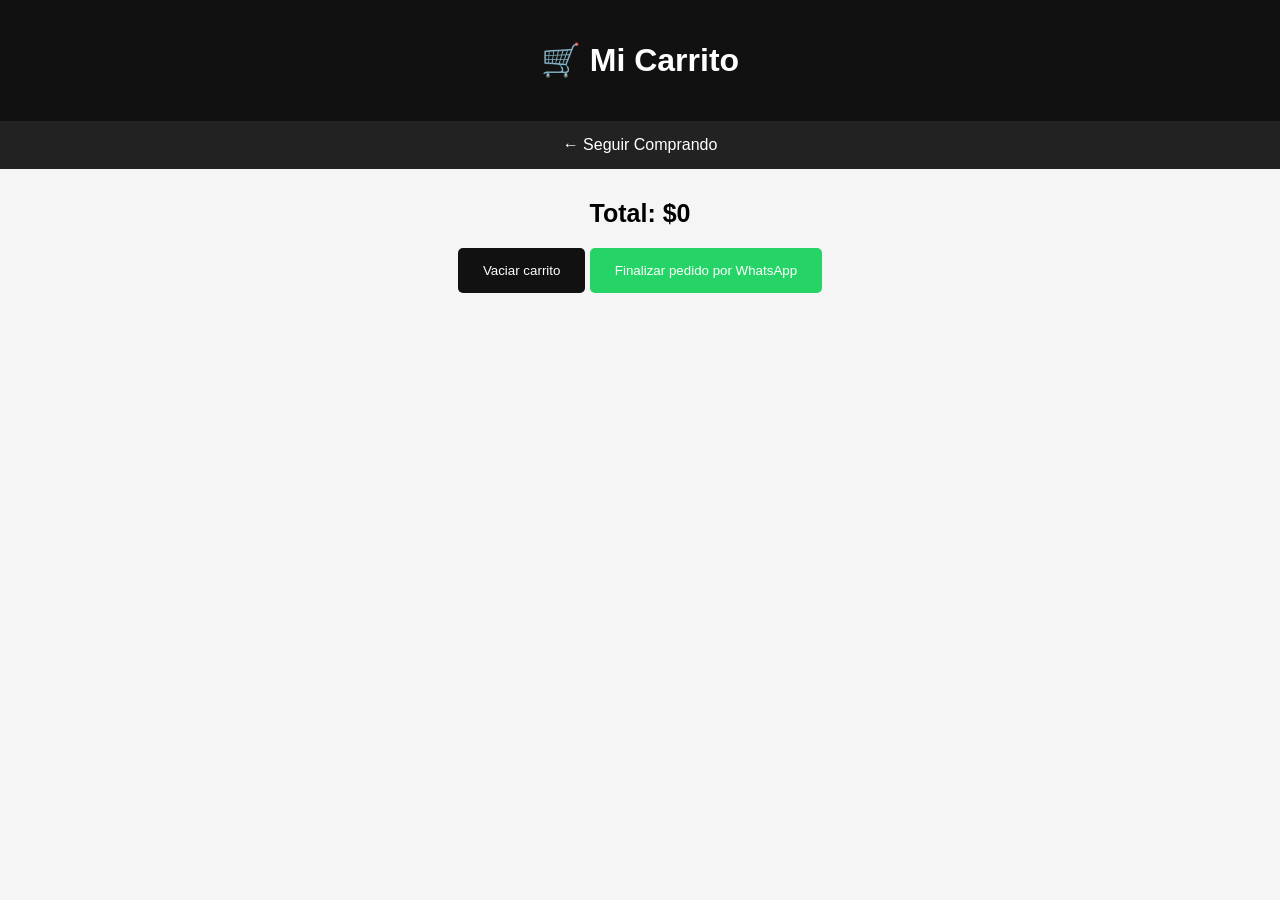
<file: carrito.html>
<!DOCTYPE html>
<html lang="es">
<head>
<meta charset="UTF-8">
<meta name="viewport" content="width=device-width, initial-scale=1.0">
<title>Carrito - El Baúl de la Moda</title>

<style>

body{
    font-family:Arial, Helvetica, sans-serif;
    background:#f5f5f5;
    margin:0;
}

header{
    background:#111;
    color:white;
    text-align:center;
    padding:20px;
}

nav{
    background:#222;
    padding:15px;
    text-align:center;
}

nav a{
    color:white;
    text-decoration:none;
}

#listaCarrito{
    max-width:900px;
    margin:30px auto;
}

.item{
    background:white;
    padding:20px;
    margin-bottom:15px;
    border-radius:10px;
    box-shadow:0 0 10px rgba(0,0,0,.1);
}

.botones{
    display:flex;
    gap:10px;
    margin-top:10px;
}

button{
    padding:10px;
    border:none;
    border-radius:5px;
    cursor:pointer;
}

.mas{
    background:#28a745;
    color:white;
}

.menos{
    background:#ffc107;
}

.eliminar{
    background:#dc3545;
    color:white;
}

#total{
    text-align:center;
    font-size:25px;
    font-weight:bold;
    margin:20px;
}

.acciones{
    text-align:center;
    margin-bottom:40px;
}

.whatsapp{
    background:#25D366;
    color:white;
    padding:15px 25px;
}

.vaciar{
    background:#111;
    color:white;
    padding:15px 25px;
}

</style>

</head>
<body>

<header>
    <h1>🛒 Mi Carrito</h1>
</header>

<nav>
    <a href="index.html">← Seguir Comprando</a>
</nav>

<div id="listaCarrito"></div>

<div id="total"></div>

<div class="acciones">

    <button class="vaciar"
            onclick="vaciarCarrito()">
        Vaciar carrito
    </button>

    <button class="whatsapp"
            onclick="enviarWhatsapp()">
        Finalizar pedido por WhatsApp
    </button>

</div>

<script>

let carrito =
JSON.parse(localStorage.getItem("carrito")) || [];

function guardar(){

    localStorage.setItem(
        "carrito",
        JSON.stringify(carrito)
    );

}

function mostrarCarrito(){

    const lista =
    document.getElementById("listaCarrito");

    const totalHTML =
    document.getElementById("total");

    lista.innerHTML = "";

    let total = 0;

    carrito.forEach((producto,index)=>{

        total +=
        producto.precio * producto.cantidad;

        lista.innerHTML += `

        <div class="item">

            <h3>${producto.nombre}</h3>

            <p>
                Precio:
                $${producto.precio}
            </p>

            <p>
                Cantidad:
                ${producto.cantidad}
            </p>

            <p>
                Subtotal:
                $${producto.precio * producto.cantidad}
            </p>

            <div class="botones">

                <button
                class="mas"
                onclick="sumar(${index})">
                    +
                </button>

                <button
                class="menos"
                onclick="restar(${index})">
                    -
                </button>

                <button
                class="eliminar"
                onclick="eliminar(${index})">
                    Eliminar
                </button>

            </div>

        </div>

        `;

    });

    totalHTML.innerHTML =
    "Total: $" + total;

}

function sumar(index){

    carrito[index].cantidad++;

    guardar();

    mostrarCarrito();

}

function restar(index){

    carrito[index].cantidad--;

    if(carrito[index].cantidad <= 0){

        carrito.splice(index,1);

    }

    guardar();

    mostrarCarrito();

}

function eliminar(index){

    carrito.splice(index,1);

    guardar();

    mostrarCarrito();

}

function vaciarCarrito(){

    localStorage.removeItem("carrito");

    carrito = [];

    mostrarCarrito();

}

function enviarWhatsapp(){

    if(carrito.length === 0){

        alert("El carrito está vacío");

        return;

    }

    let mensaje =
    "Hola, quiero realizar el siguiente pedido:%0A%0A";

    let total = 0;

    carrito.forEach(producto=>{

        mensaje +=
        `• ${producto.nombre} x${producto.cantidad}%0A`;

        total +=
        producto.precio * producto.cantidad;

    });

    mensaje +=
    `%0A💰 Total: $${total}`;

    window.open(
        `https://wa.me/5493518112558?text=${mensaje}`,
        "_blank"
    );

}

mostrarCarrito();

</script>

</body>
</html>
</file>
